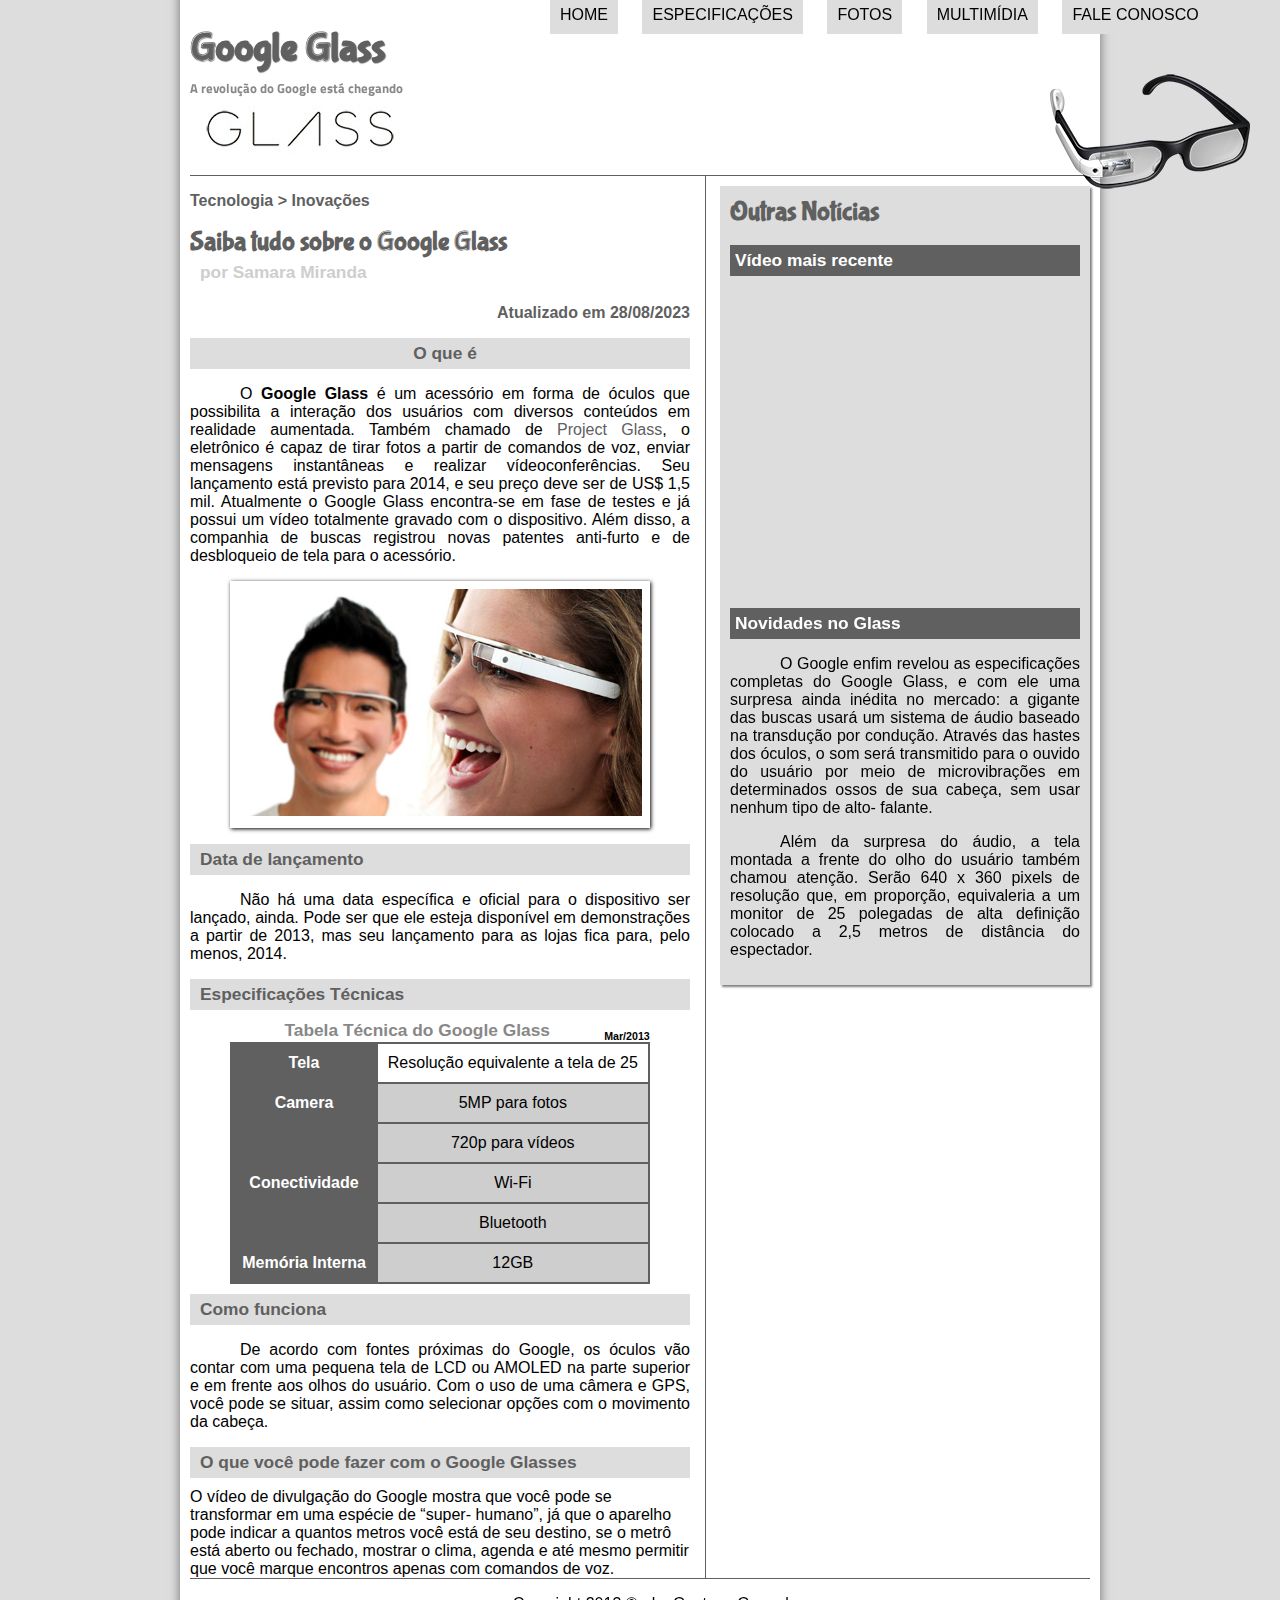
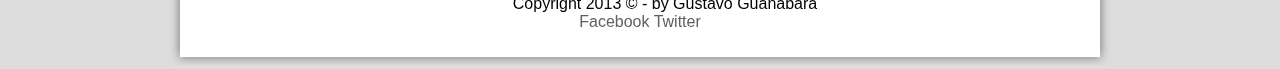
<file: curso-html5-pacote01/projeto-glass-html5/index.html>
<!DOCTYPE html>

<!-- Idioma do site -->
<html lang = "pt-br">

<!-- Head faz as configurações comportamentais -->
<head>
    <!-- Correção de acentos -->
    <meta charset="UTF-8"/>

    <!-- Titulo do site -->
    <title> Google Glass </title>
    <!-- Link com o documento css -->
    <link rel="stylesheet" href="_css/estilo.css"/>
</head>

<!-- Chamar o arquivo javascript -->
<script language="javascript" src="_javascript/funcoes.js"></script>

<!-- Todo corpo do site -->
<body>
    <!-- Div é um container, tem posição relativa -->
    <div id="interface">

        <header id="cabecalho">
            <!-- Colocar textos do mesmo grupo dentro de "hgroup" -->
            <hgroup>
                <!-- Tag "b" significa bold -->
            <h1> <b>Google Glass</b>  </h1>
            <h2> A revolução do Google está chegando</h2>
            </hgroup>
        
        <!-- Tag de imagens -->
        
        <!-- usar id ajuda a configurar o estilo css -->
        <img id="icone" src="_imagens/glass-oculos-preto-peq.png">
        
        <!-- Menu de navegação -->
        <!-- Posição absoluta -->
        <nav id="menu">
            <h1>Menu Principal</h1>
            <ul>
                <!-- Sempre que eu mover o mouse sobre  a opção home o icone vai ser modificado -->
                <li onmouseover="mudaFoto('_imagens/home.png')" onmouseout="mudaFoto('_imagens/glass-oculos-preto-peq.png')"><a href="index.html">Home</a></li>
                <li onmouseover="mudaFoto('_imagens/especificacoes.png')" onmouseout="mudaFoto('_imagens/glass-oculos-preto-peq.png')"><a href="specs.html"> Especificações</a></li>
                <li onmouseover="mudaFoto('_imagens/fotos.png')" onmouseout="mudaFoto('_imagens/glass-oculos-preto-peq.png')"><a href="fotos.html"> Fotos</a></li>
                <li onmouseover="mudaFoto('_imagens/multimidia.png')" onmouseout="_imagens/glass-oculos-preto-peq.png"><a href="multimidia.html"> Multimídia</a></li>
                <li onmouseover="mudaFoto('_imagens/contato.png')" onmouseout="mudaFoto('_imagens/glass-oculos-preto-peq.png')"><a href="fale-conosco.html"> Fale conosco</a></li>
            </ul>
        </nav>
        </header>

        <!-- Cria uma sessão que vai poder conter vários artigos (ARTICLE) ou objetos. -->
        <section id="corpo">
                <article id="noticia">
                    <header id="cabecalho-artigo">
                            <!-- Agrupar textos -->
                            <hgroup>
                            <!-- "br" é tag pra quebrar linhas -->
                            <!-- &nbsp; significa não quebrar espaços -->
                            <h3>Tecnologia > Inovações </h3>
                            <h1> Saiba tudo sobre o Google Glass</h1>
                            <h2> por Samara Miranda </h2>
                            <h3 class="direita"> Atualizado em 28/08/2023</h3>
                        </hgroup>
                    </header>
                    
                    
                    
                    <h2 style="text-align: center;"> O que é</h2>
                    
                    <!-- &shy cria hifens -->
                    <!-- A tag "em" e "i"(italico) servem para inclinar a palavra -->
                    <!-- span formata pequenos estilos de texto dentro de um paragrafo -->
                    <!-- A tag "a" é uma ancora pra um link e "target" manipula a aba a ser aberta -->
                <p style="text-align: justify;"> O <span style="font-weight: bolder ;"> Google Glass</span> é um acessório em forma de óculos que possibilita 
                    a interação dos usuários com diversos conteúdos em realidade aumentada. 
                    Também chamado de <a href="google-glass.html" target="_blank"> Project Glass</a>, o eletrônico é capaz de tirar fotos a partir 
                    de comandos de voz, enviar mensagens instantâneas e realizar vídeo&shy;conferências. 
                    Seu lançamento está previsto para 2014, e seu preço deve ser de US$ 1,5 mil. 
                    Atualmente o Google Glass encontra-se em fase de testes e já possui um vídeo 
                    totalmente gravado com o dispositivo. Além disso, a companhia de buscas registrou
                    novas patentes anti-furto e de desbloqueio de tela para o acessório.
                </p>
                
                <!-- Semantica pra imagens que pertencem a um conteudo -->
                <figure class="foto-legenda">
                    <img src="_imagens/glass-quadro-homem-mulher.jpg">
                    <figcaption>
                        <h3>Google Glass</h3>
                        <p>Uma nova maneira de ver o mundo.</p>
                    </figcaption>
                </figure>
                
                <h2> Data de lançamento </h2>
                <p> Não há uma data específica e oficial para o dispositivo ser lançado, ainda. Pode ser que ele esteja disponível em demonstrações a partir de 2013, mas seu lançamento para as lojas fica para, pelo menos, 2014.
                </p>
                
                <h2> Especificações Técnicas</h2>
                <table id="tabela">
                <!-- As linhas das tabelas são <tr> -->
                    <!-- As celulas da tabela sao <td> -->
                        <caption>Tabela Técnica do Google Glass <span> Mar/2013</span></caption>
                        
                        <!-- Class serve para separar coisas do mesmo tipo -->
                        <tr><td class="ce">Tela</td><td>Resolução equivalente a tela de 25</td></tr>
                        <!-- Rowspan é um parametro pra colocar 2 ou mais celulas ligadas a celula anterior -->
                        <tr><td rowspan="2" class="ce">Camera</td><td class="cd">5MP para fotos </td></tr>
                    <tr><td class="cd">720p para vídeos</td></tr>
                    <tr><td rowspan="2" class="ce">Conectividade</td><td class="cd">Wi-Fi</td></tr>
                    <tr><td class="cd">Bluetooth</td></tr>
                    <tr><td class="ce">Memória Interna</td> <td class="cd">12GB</td></tr>
                </table>
                
                <h2> Como funciona</h2>
                <p> 
                    De acordo com fontes próximas do Google, 
                    os óculos vão contar com uma pequena tela de LCD ou AMOLED
                    na parte superior e em frente aos olhos do usuário. 
                    Com o uso de uma câmera e GPS, você pode se situar, 
                    assim como selecionar opções com o movimento da cabeça.
                </p>
                
                <!-- A tag wbr serve pra hifenizaçao/quebra de linha -->
                <h2> O que você pode fazer com o Google Glasses</h2>
                O vídeo de divulgação do Google mostra que você pode se transformar em uma
                espécie de “super-<wbr/> humano”, já que o aparelho pode indicar a quantos metros
                você está de seu destino, se o metrô está aberto ou fechado, mostrar o clima, 
                agenda e até mesmo permitir que você marque encontros apenas com comandos de voz.
            
            </article>
        </section>

    <!-- São conteúdos periféricos, que estão diretamente relacionados ao conteúdo do artigo principal. -->
    <aside id="lateral">

        <h1> Outras Notícias</h1>
    
        <h2> Vídeo mais recente</h2>
        
        <!-- <div id="video1">
            <video id="filme" controls="controls" poster="_imagens/video-mini01.jpg">
                <source src="curso-html5-pacote02\_media\getting-started.mp4" type="video/mp4"/>
                Desculpe mas não foi possível carregar o video.
            </video>
        </div> -->
            
        <iframe id="video2" controls="controls" 
            width="350" 
            height="300" 
            src="https://www.youtube.com/embed/eo29M8Yk3Qc?si=TD1YOJAu550Z_6mE" 
            title="YouTube video player" 
            frameborder="0" 
            allow="accelerometer; 
            autoplay; 
            clipboard-write; 
            encrypted-media; 
            gyroscope; 
            picture-in-picture; 
            web-share" allowfullscreen>
        </iframe>

        <h2> Novidades no Glass</h2>
            <p>O Google enfim revelou as especificações completas
                do Google Glass, e com ele uma surpresa ainda 
                inédita no mercado: a gigante das buscas usará
                um sistema de áudio baseado na transdução por 
                condução. Através das hastes dos óculos, o som será 
                transmitido para o ouvido do usuário por meio de
                microvibrações em determinados ossos de sua cabeça, 
                sem usar nenhum tipo de alto- falante.</p>
                
            <p> Além da surpresa do áudio, a tela montada a frente do olho do usuário 
                também chamou atenção. Serão 640 x 360 pixels de resolução que, 
                em proporção, equivaleria a um monitor de 25 polegadas de alta definição
                colocado a 2,5 metros de distância do espectador.</p>
    </aside>

    <!-- É o rodapé da página ou do conteúdo específico. -->
    <footer id="rodape">
        <!-- br cria um break-flow -->
        <p> Copyright 2013 &copy;  - by Gustavo Guanabara<br>
        <a href="http://facebook.com/cursoemvideo">Facebook</a>
        <a href="http://twitter.com/cursoemvideo">Twitter</a>
        </p>
    </footer>
</div>
</body>
</html>
</file>
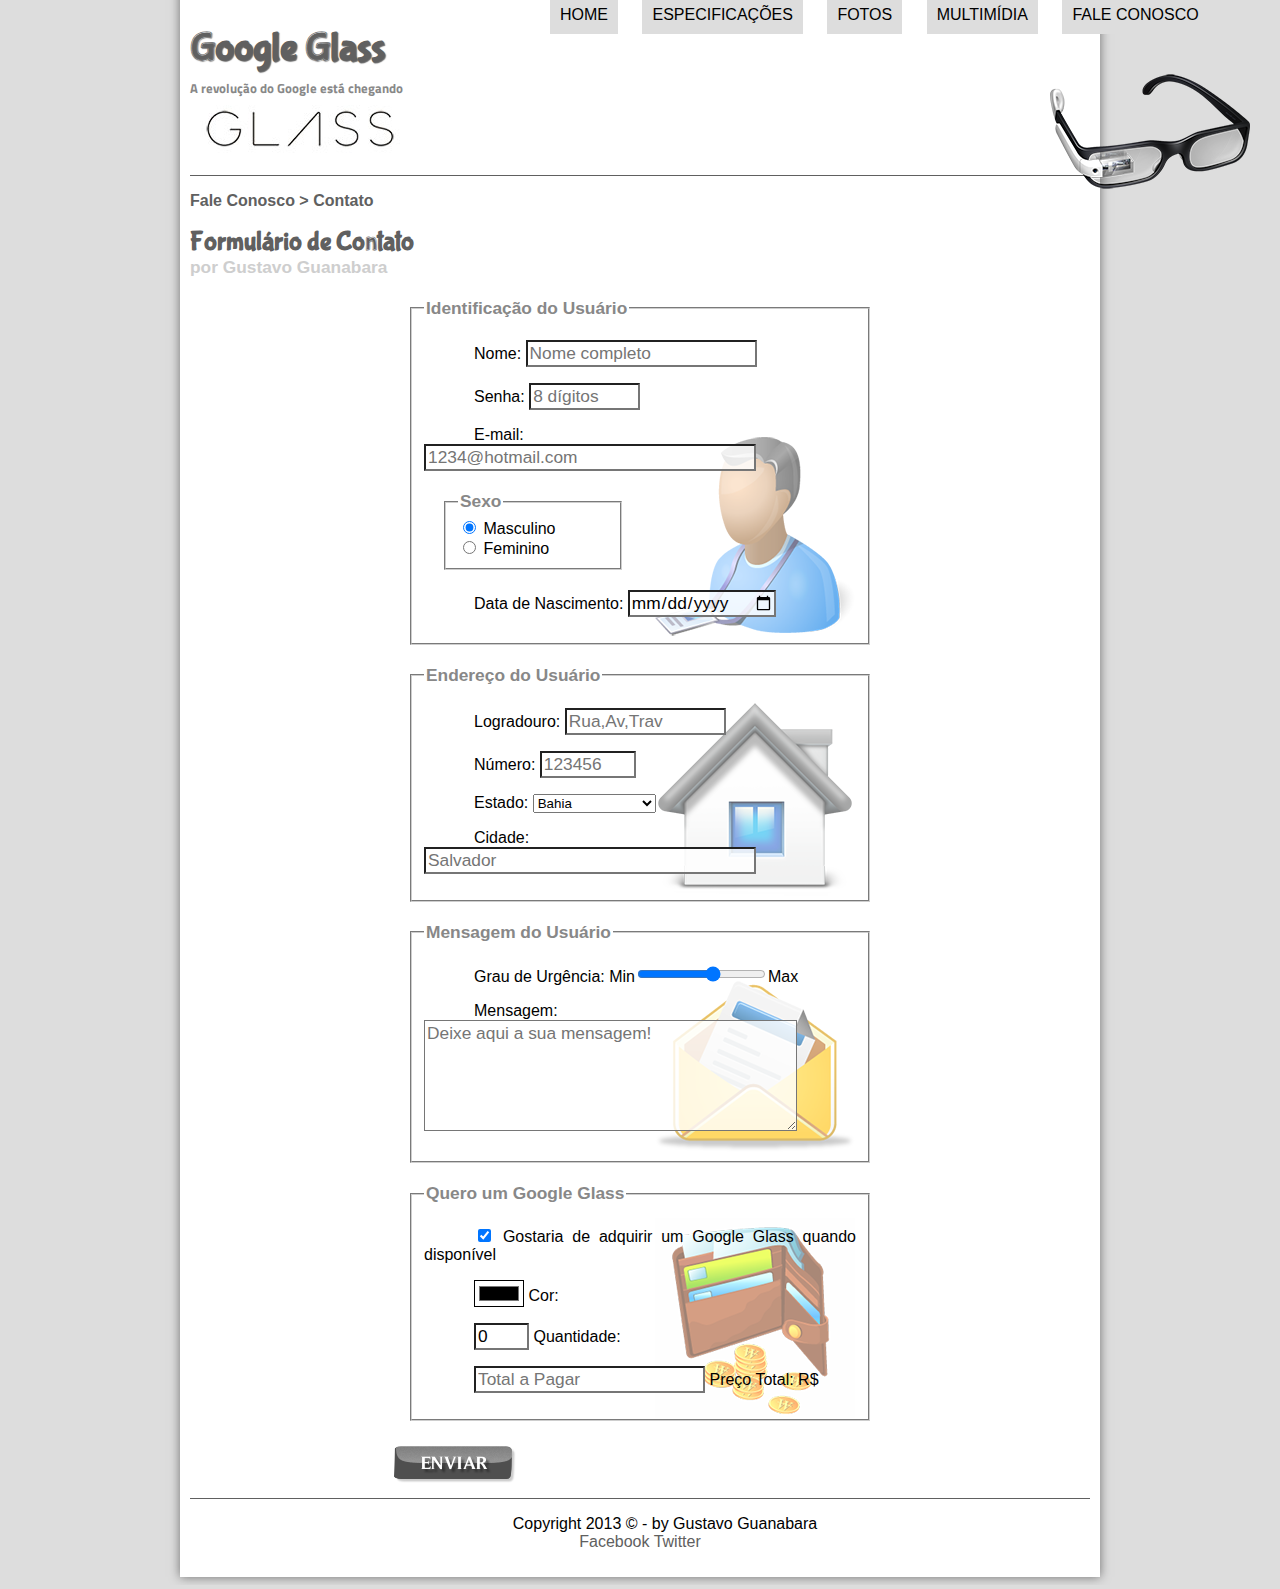
<file: curso-html5-pacote01/projeto-glass-html5/fale-conosco.html>
<!DOCTYPE html>

<!-- Idioma do site -->
<html lang = "pt-br">

<!-- Head faz as configurações comportamentais -->
<head>
    <!-- Correção de acentos -->
    <meta charset="UTF-8"/>

    <!-- Titulo do site -->
    <title> Google Glass </title>
    <!-- Link com o documento css -->
    <link rel="stylesheet" href="_css/estilo.css"/>
    <link rel="stylesheet" href="_css/form.css"/>
    
    <script>
        function calc_total(){
            // parseInt serve para converter o valor 
            var qtd = parseInt(document.getElementById('cQtd').value);
            tot = qtd * 1500;
            document.getElementById('tTot').value = tot;
        }
    </script>
</head>

<!-- Chamar o arquivo javascript -->
<script language="javascript" src="_javascript/funcoes.js"></script>

<!-- Todo corpo do site -->
<body>
    <!-- Div é um container, tem posição relativa -->
    <div id="interface">

        <header id="cabecalho">
            <!-- Colocar textos do mesmo grupo dentro de "hgroup" -->
            <hgroup>
                <!-- Tag "b" significa bold -->
            <h1> <b>Google Glass</b>  </h1>
            <h2> A revolução do Google está chegando</h2>
            </hgroup>
        
        <!-- Tag de imagens -->
        
        <!-- usar id ajuda a configurar o estilo css -->
        <img id="icone" src="_imagens/glass-oculos-preto-peq.png">
        
        <!-- Menu de navegação -->
        <!-- Posição absoluta -->
        <nav id="menu">
            <h1>Menu Principal</h1>
            <ul>
                <!-- Sempre que eu mover o mouse sobre  a opção home o icone vai ser modificado -->
                <li onmouseover="mudaFoto('_imagens/home.png')" onmouseout="mudaFoto('_imagens/contato.png')"><a href="index.html">Home</a></li>
                <li onmouseover="mudaFoto('_imagens/especificacoes.png')" onmouseout="mudaFoto('_imagens/contato.png')"><a href="specs.html"> Especificações</a></li>
                <li onmouseover="mudaFoto('_imagens/fotos.png')" onmouseout="mudaFoto('_imagens/contato.png')"><a href="fotos.html"> Fotos</a></li>
                <li onmouseover="mudaFoto('_imagens/multimidia.png')" onmouseout="mudaFoto('_imagens/contato.png')"><a href="multimidia.html"> Multimídia</a></li>
                <li onmouseover="mudaFoto('_imagens/contato.png')" onmouseout="mudaFoto('_imagens/contato.png')"><a href="fale-conosco.html"> Fale conosco</a></li>
            </ul>
        </nav>
        </header>

        <section id="corpo-full">   
            <article id="noticia-principal">
                <header id="cabecalho-artigo">
                    <hgroup>
                        <h3>Fale Conosco > Contato</h3>
                        <h1>Formulário de Contato</h1>
                        <h2>por Gustavo Guanabara</h2>
                        <h3 class="Atualizado em 01/Maio/2013"></h3>
                    </hgroup>
                </header>
            </article>
        </section>
        
        <!-- Metodo get é mais rapido porem menos seguro, e post é mais seguro e mais lento -->
        <form method="post" id="fContato" action="mailto:contato@cursoemvideocom" oninput="calc_total()">
            <fieldset id="usuario">
                <legend>Identificação do Usuário</legend>
                <!-- Caixa de texto -->
                <p><label for="cNome"> Nome:</label> <input type="text" name="tNome" id="cNome" size="20" maxlength="30" placeholder="Nome completo"/> </p>
                <p>Senha: <input type="password" name="tSenha" id="cSenha" size="8" maxlength="8" placeholder="8 dígitos"/> </p>
                <p>E-mail: <input type="email name=tEmail" id="cEmail" size="30" maxlength="40" placeholder="1234@hotmail.com" </p> 

                <!-- Seleção de sexo -->
                <!-- Ao usar a tag label não delimitamos o click apenas ao circulo, mas o usuario pode clicar no nome para selecionar a opção -->
                <fieldset id="sexo"> <legend>Sexo</legend>
                    <input type="radio" name="tSex" id="cMasc" checked/> <label for="cMasc"> Masculino</label><br/>
                    <input type="radio" name="tSex" id="cFem"/> <label for="cFem"> Feminino</label>
                </fieldset>
                <p>Data de Nascimento: <input type="date" name="tData" id="cData"/> </p>    
            </fieldset>

            <fieldset id="endereco">
                <legend>Endereço do Usuário</legend> 
                    <p><label> Logradouro: <input type="text" name="tRua" id="cRua" size="13" maxlength="80" placeholder="Rua,Av,Trav"/> </label></p> 
                    <p><label>Número: <input type="number" name="tNum" id="cNum" min="0" max="10000" placeholder="123456"/></label></p>
                    <p><label>Estado:</label>
                        <select name="tEst" id="cEst">
                            <optgroup label="Regiao Sudeste">
                                <option>Rio de Janeiro</option>
                                <option>São Paulo</option>
                                <option>Minas Gerais</option>
                            </optgroup>
                            <optgroup label="Regiao Nordeste">
                                <option selected>Bahia</option>
                            </optgroup>
                        </select>
                    </p>
                    <p><label for="cCity">Cidade:</label> 
                        <!-- A tag list permite que enquanto o usuario digite, as opções apareçam pra completar -->
                        <input type="text" name="tCity" id="cCity" size="30" maxlength="20" placeholder="Salvador" list="cidades"/></p>     
                        <datalist id="cidades">
                            <option value="Salvador"></option>
                            <option value="São Sebastião"></option>
                            <option value="Lauro de Freitas"></option>
                            <option value="Chapada Diamantina"></option>
                        </datalist>
            </fieldset>
            
            <fieldset id="mensagem">
                <legend>Mensagem do Usuário</legend>
                <p><label for="cUrg"> Grau de Urgência:</label>
                Min<input type="range" name="tUrg" id="cUrg" min="0" max="10" step="2"/>Max</p>
                <p><label for="cMsg"> Mensagem:</label>
                <textarea name="tMsg" id="cMsg" cols="35" rows="5" placeholder="Deixe aqui a sua mensagem!"></textarea></p>
            </fieldset>
            
            <fieldset id="pedido">
                <legend>Quero um Google Glass</legend>
                    <p>
                        <input type="checkbox" name="tPed" id="cPed" checked/>
                        <label for="cPed">Gostaria de adquirir um Google Glass quando disponível</label>
                    </p>
                    <p>
                        <input type="color" name="tCor" id="cCor" value="0000FF"/>
                        <label for="cCor">Cor:</label>
                    </p>
                    <p>
                        <input type="number" name="tQtd" id="cQtd" min="0" max="5" value="0"/>
                        <label for="cQtd">Quantidade:</label>
                    </p>
                    <p>
                        <input type="text" name="tTot" id="cTot" placeholder="Total a Pagar" readonly/>
                        <label for="cPrice">Preço Total: R$</label>
                    </p>
            </fieldset>
            
            <input type="image" src="_imagens/botao-enviar.png" name="tImg" id="cImg"/>
        </form>

        <!-- É o rodapé da página ou do conteúdo específico. -->
        <footer id="rodape">
            <!-- br cria um break-flow -->
            <p> Copyright 2013 &copy;  - by Gustavo Guanabara<br>
            <a href="http://facebook.com/cursoemvideo">Facebook</a>
            <a href="http://twitter.com/cursoemvideo">Twitter</a>
            </p>
        </footer>
    </div>
</body>
</html>
</file>
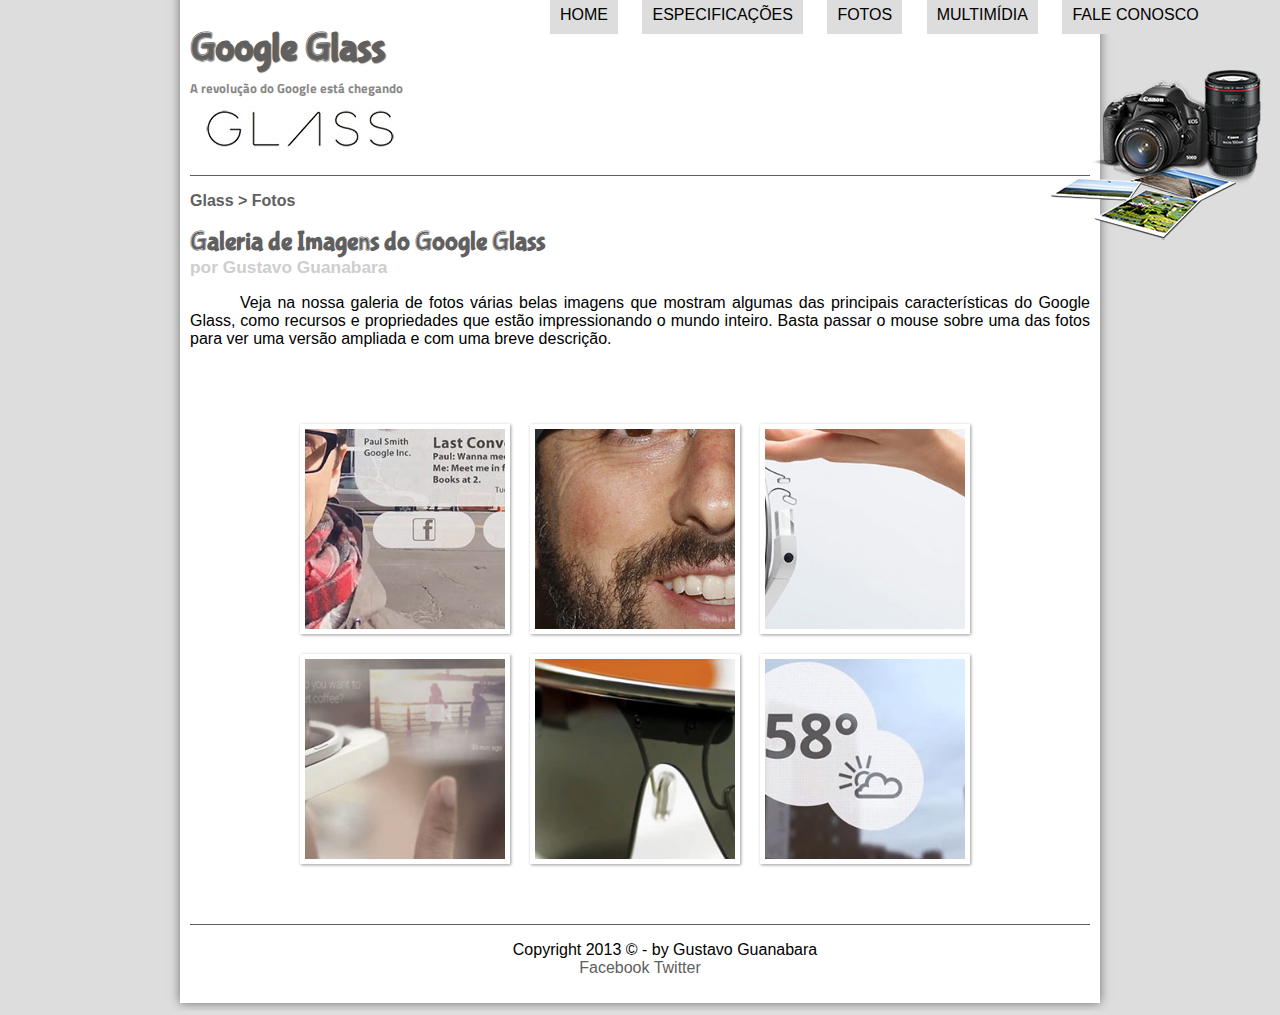
<file: curso-html5-pacote01/projeto-glass-html5/fotos.html>
<!DOCTYPE html>

<!-- Idioma do site -->
<html lang = "pt-br">

    <!-- Head faz as configurações comportamentais -->
    <head>
        <!-- Correção de acentos -->
        <meta charset="UTF-8"/>
        <!-- Titulo do site -->
        <title> Google Glass </title>
        <!-- Link com o documento css -->
        <link rel="stylesheet" href="_css/estilo.css"/>
        <link rel="stylesheet" href="_css/fotos.css"/>
    </head>
    <!-- Chamar o arquivo javascript -->
    <script language="javascript" src="_javascript/funcoes.js"></script>
    <!-- Todo corpo do site -->
    <body>
        <!-- Div é um container, tem posição relativa -->
        <div id="interface">
            <header id="cabecalho">
                <!-- Colocar textos do mesmo grupo dentro de "hgroup" -->
                <hgroup>
                    <!-- Tag "b" significa bold -->
                    <h1> <b>Google Glass</b>  </h1>
                    <h2> A revolução do Google está chegando</h2>
                </hgroup>
                
                <!-- Tag de imagens -->
                <!-- usar id ajuda a configurar o estilo css -->
                <img id="icone" src="_imagens/fotos.png">
                
                <!-- Menu de navegação -->
                <!-- Posição absoluta -->
                <nav id="menu">
                    <h1>Menu Principal</h1>
                        <ul>
                            <!-- Sempre que eu mover o mouse sobre  a opção home o icone vai ser modificado -->
                            <li onmouseover="mudaFoto('_imagens/home.png')" onmouseout="mudaFoto('_imagens/fotos.png')"><a href="index.html">Home</a></li>
                            <li onmouseover="mudaFoto('_imagens/especificacoes.png')" onmouseout="mudaFoto('_imagens/fotos.png')"><a href="specs.html"> Especificações</a></li>
                            <li onmouseover="mudaFoto('_imagens/fotos.png')" onmouseout="mudaFoto('_imagens/fotos.png')"><a href="fotos.html"> Fotos</a></li>
                            <li onmouseover="mudaFoto('_imagens/multimidia.png')" onmouseout="mudaFoto(' _imagens/fotos.png')"><a href="multimidia.html"> Multimídia</a></li>
                            <li onmouseover="mudaFoto('_imagens/contato.png')" onmouseout="mudaFoto('_imagens/fotos.png')"><a href="fale-conosco.html"> Fale conosco</a></li>
                    </ul>
                </nav>
            </header>
            <section id="corpo-full">   
                <article id="noticia-principal">
                    <header id="cabecalho-artigo">
                        <hgroup>
                            <h3> Glass > Fotos</h3>
                            <h1>Galeria de Imagens do Google Glass</h1>
                            <h2>por Gustavo Guanabara</h2>
                            <h3 class="Atualizado em 01/Maio/2013"></h3>
                        </hgroup>
                    </header>
                    <p>
                        Veja na nossa galeria de fotos várias belas imagens que mostram
                        algumas das principais características do Google Glass, como recursos
                        e propriedades que estão impressionando o mundo inteiro. 
                        Basta passar o mouse sobre uma das fotos para ver uma versão 
                        ampliada e com uma breve descrição.
                    </p>
                    <ul id="album-fotos">
                        <li id="foto1"><span>Agenda e lembretes</span></li>
                        <li id="foto2"><span>Sergey Brin usando o Glass</span></li>
                        <li id="foto3"><span>Leve e compacto</span></li>
                        <li id="foto4"><span>Sensação de uma tela de 50</span></li>
                        <li id="foto5"><span>Vários tipos de lente</span></li>
                        <li id="foto6"><span>Informações importantes</span></li>
                    </ul>
                </article>
            </section>
            <!-- É o rodapé da página ou do conteúdo específico. -->
            <footer id="rodape">
                <!-- br cria um break-flow -->
                <p> Copyright 2013 &copy;  - by Gustavo Guanabara<br>
                <a href="http://facebook.com/cursoemvideo">Facebook</a>
                <a href="http://twitter.com/cursoemvideo">Twitter</a>
                </p>
            </footer>
        </div>
    </body>
</html>
</file>
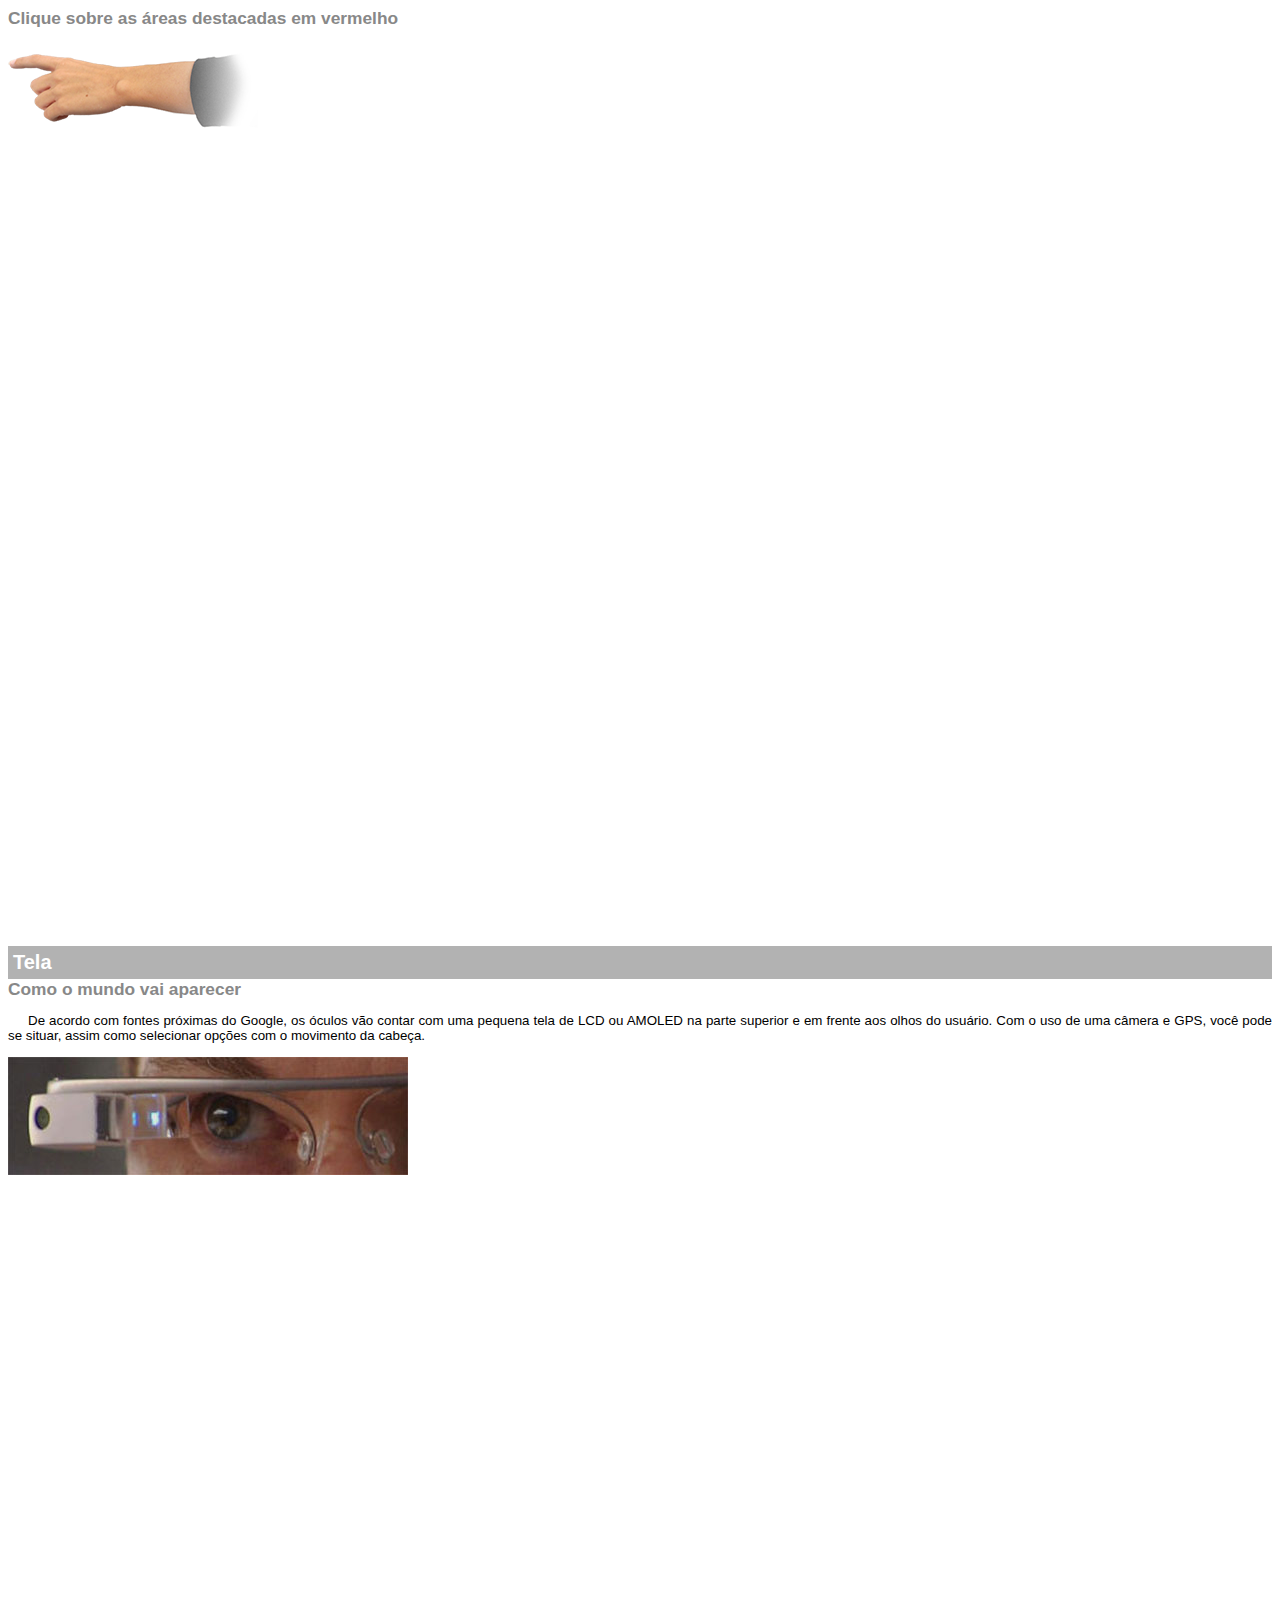
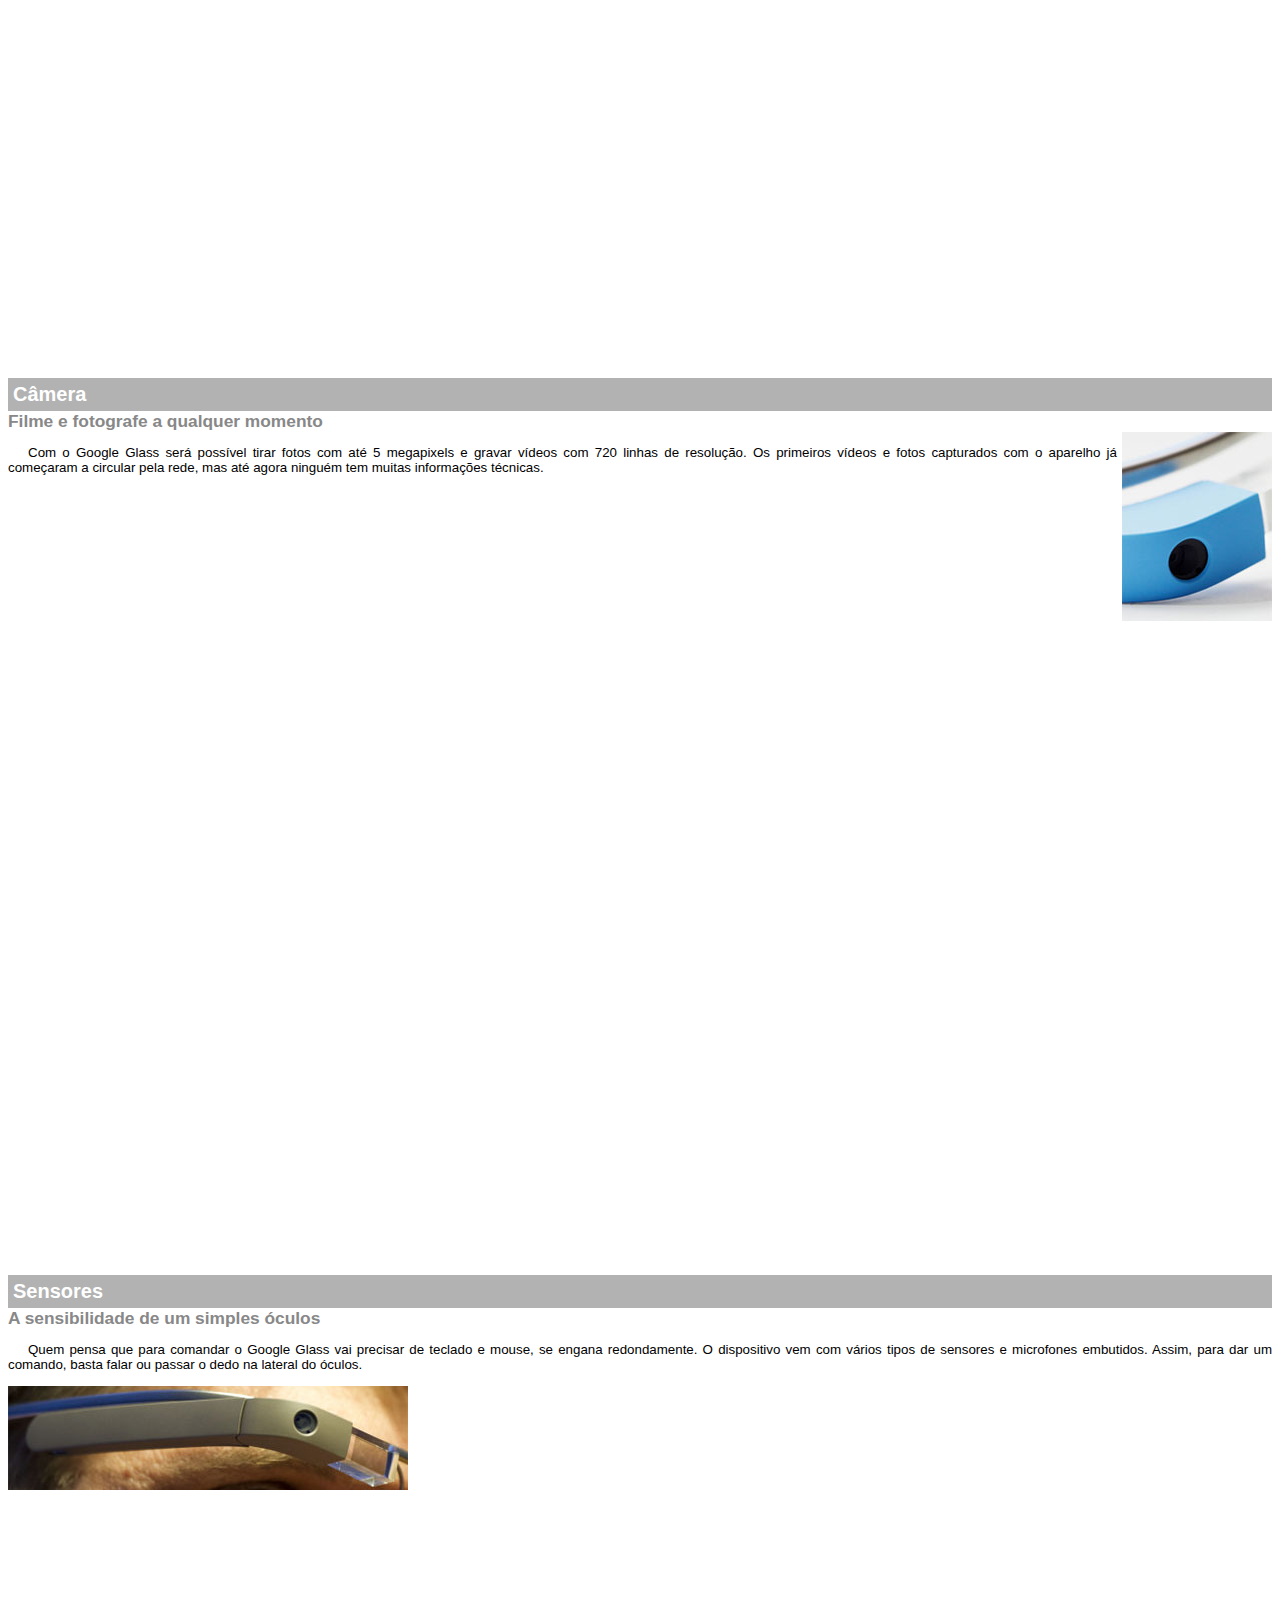
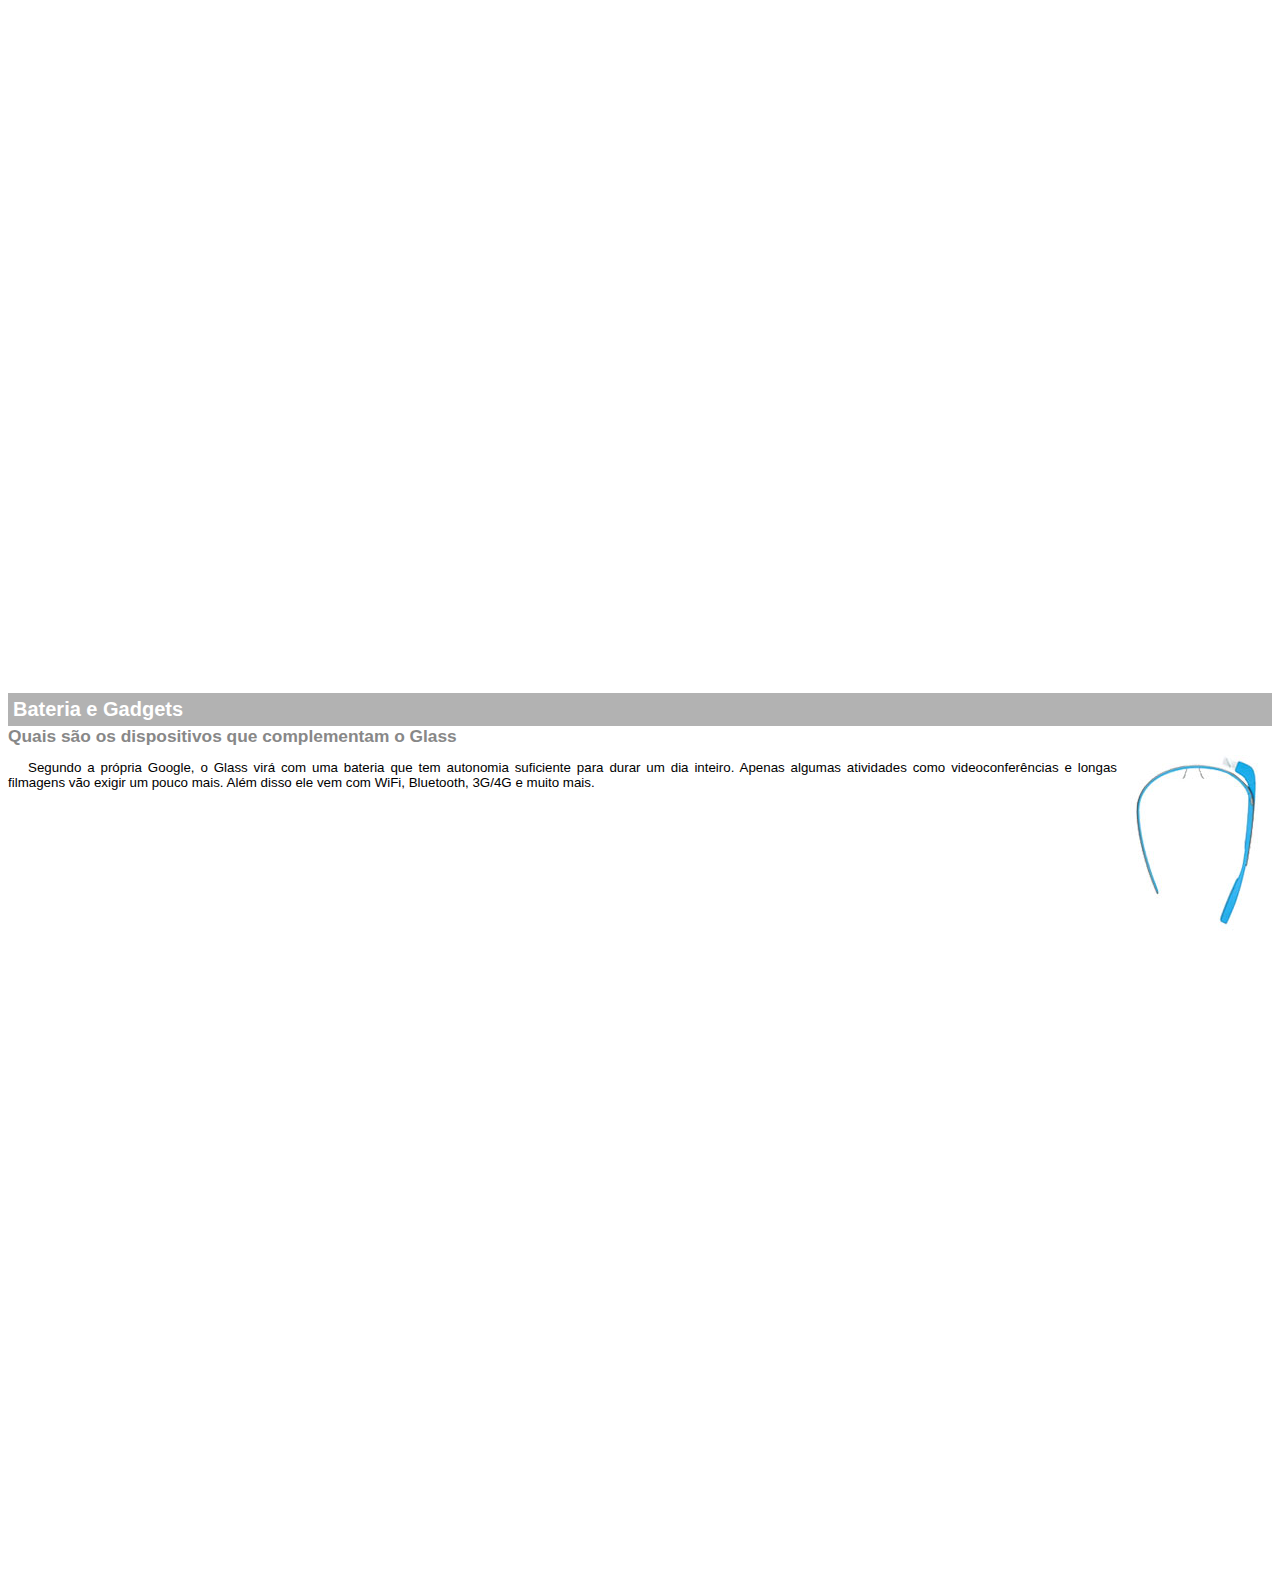
<file: curso-html5-pacote01/projeto-glass-html5/google-glass.html>
<!DOCTYPE html>

<html>

<head>
    <meta charset="UTF-8" />
    <title>Informações sobre Google Glass</title>

    <style>
        body{
            font-family: Arial;
            font-size: 10pt;
        }
        p{
            text-align:justify;
            text-indent: 20px;
        }
        article h1{
            font-size: 15pt;
            color: #ffffff;
            background-color: rgba(0,0, 0,.3);
            padding: 5px;
            margin: 0px;
        }

        article h2{
            font-size: 13pt;
            color: #888888;
            margin: 0px;
        }
        article{
            margin-bottom: 800px;
        }
        img.img-dir{
            display: block;
            float: right;
            margin-left: 5px;
        }
    </style>
</head>
<body>

<article id="topo">    
    <header>
        <h2>Clique sobre as áreas destacadas em vermelho</h2>
    </header>
    <img src="_imagens/mao.png" alt="Mão apontando para a esquerda">
    <!-- alt é um texto alternativo -->
</article>

<article id="tela">
    <header>
        <h1>Tela</h1>
        <h2>Como o mundo vai aparecer</h2>
    </header>

    <p>
        De acordo com fontes próximas do Google, os óculos vão contar com uma pequena tela de LCD ou 
        AMOLED na parte superior e em frente aos olhos do usuário. Com o uso de uma câmera e GPS, 
        você pode se situar, assim como selecionar opções com o movimento da cabeça.
    </p>
    <img src="_imagens/det-tela.jpg" alt="Tela">
</article>

<article id="camera">
    <h1>Câmera</h1>
    <h2>Filme e fotografe a qualquer momento</h2>
    
    <img src="_imagens/det-camera.jpg" class="img-dir" alt="Câmera">
    <p>
        Com o Google Glass será possível tirar fotos com até 5 megapixels e gravar vídeos com 720 linhas de resolução. 
        Os primeiros vídeos e fotos capturados com o aparelho já começaram a circular pela rede, mas até agora ninguém tem 
        muitas informações técnicas.
    </p>
</article>    

<article id="sensores">
    <h1>Sensores</h1>
    <h2>A sensibilidade de um simples óculos</h2>
    
    <p>
        Quem pensa que para comandar o Google Glass vai precisar de teclado e mouse, se engana redondamente.
        O dispositivo vem com vários tipos de sensores e microfones embutidos. Assim, para dar um comando,
        basta falar ou passar o dedo na lateral do óculos.
    </p>
    <img src="_imagens/det-touch.jpg" alt="Sensores">
</article>

<article id="bateria">
    <h1>Bateria e Gadgets</h1>
    <h2>Quais são os dispositivos que complementam o Glass</h2>
    
    <img src="_imagens/det-bateria.jpg" class="img-dir" alt="Bateria e Gadgets">
    <p>
        Segundo a própria Google, o Glass virá com uma bateria que tem autonomia suficiente para
        durar um dia inteiro. Apenas algumas atividades como videoconferências e longas filmagens vão 
        exigir um pouco mais. Além disso ele vem com WiFi, Bluetooth, 3G/4G e muito mais.
    </p>
</article> 

    </body>
</html>
</file>
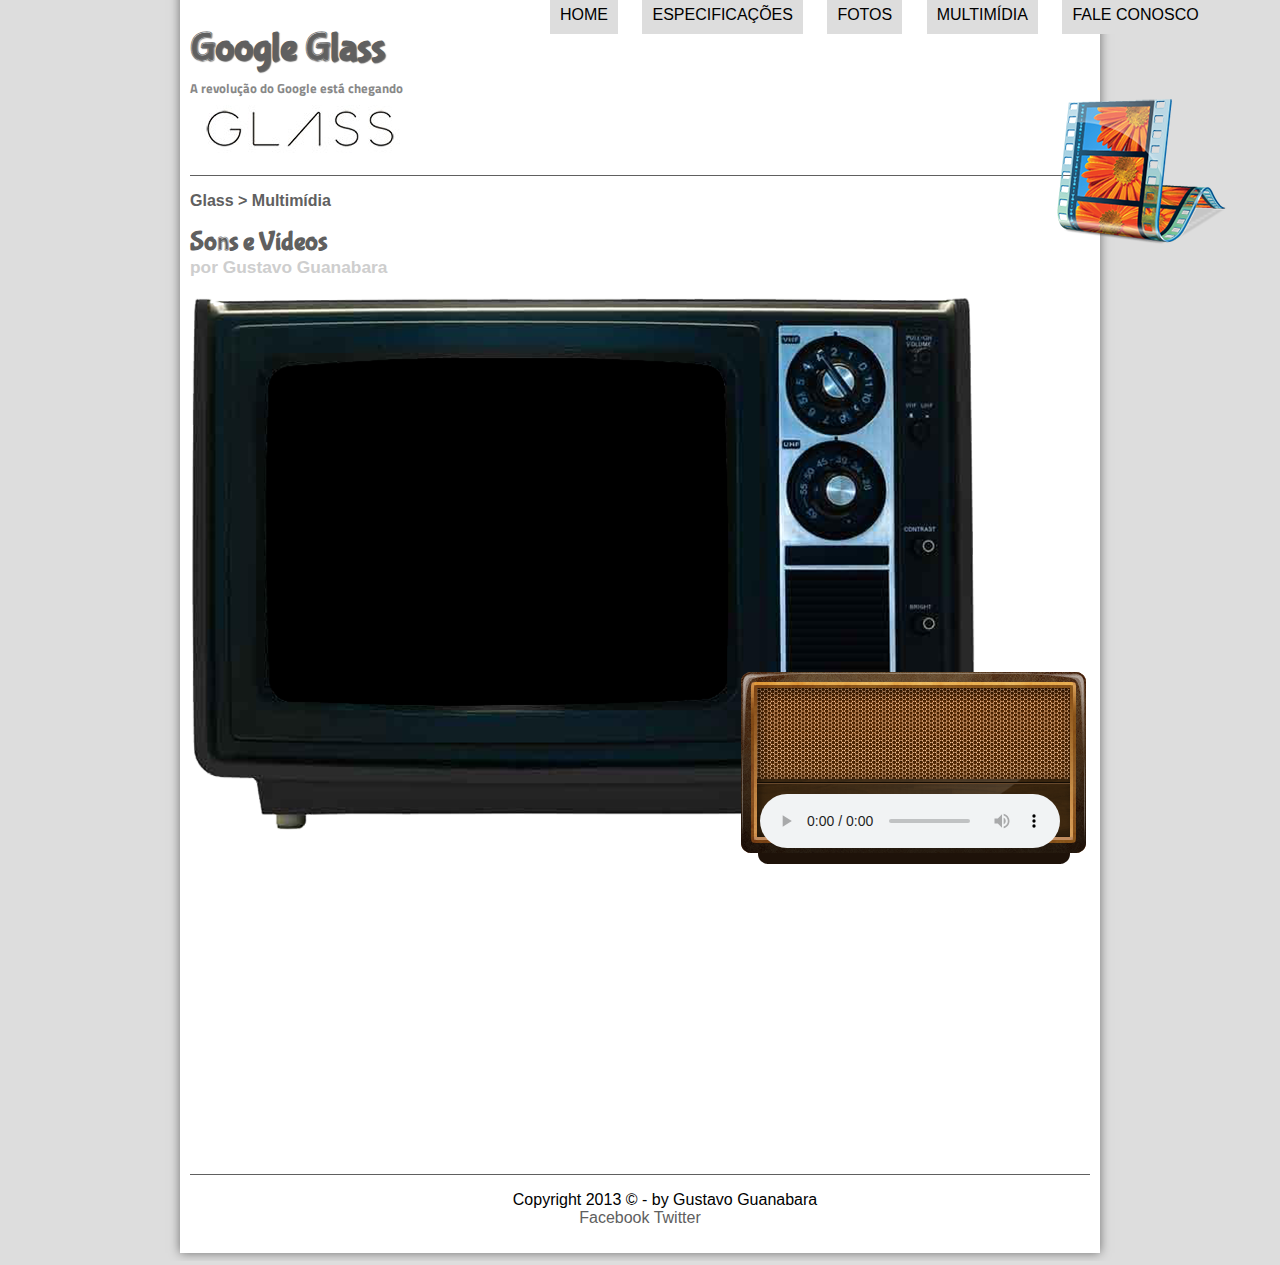
<file: curso-html5-pacote01/projeto-glass-html5/multimidia.html>
<!DOCTYPE html>

<!-- Idioma do site -->
<html lang = "pt-br">

<!-- Head faz as configurações comportamentais -->
<head>
    <!-- Correção de acentos -->
    <meta charset="UTF-8"/>
    <!-- Titulo do site -->
    <title> Google Glass </title>
    <!-- Link com o documento css -->
    <link rel="stylesheet" href="_css/estilo.css"/>
    <link rel="stylesheet" href="_css/media.css"/>
</head>

<!-- Chamar o arquivo javascript -->
<script language="javascript" src="_javascript/funcoes.js"></script>

    <!-- Todo corpo do site -->
    <body>
        <!-- Div é um container, tem posição relativa -->
        <div id="interface">
                <header id="cabecalho">
                    <!-- Colocar textos do mesmo grupo dentro de "hgroup" -->
                    <hgroup>
                        <!-- Tag "b" significa bold -->
                        <h1> <b>Google Glass</b>  </h1>
                        <h2> A revolução do Google está chegando</h2>
                    </hgroup>
                    <!-- Tag de imagens -->
                    
                    <!-- usar id ajuda a configurar o estilo css -->
                    <img id="icone" src="_imagens/multimidia.png">
                    
                    <!-- Menu de navegação -->
                    <!-- Posição absoluta -->
                    <nav id="menu">
                        <h1>Menu Principal</h1>
                            <ul>
                                <!-- Sempre que eu mover o mouse sobre  a opção home o icone vai ser modificado -->
                                <li onmouseover="mudaFoto('_imagens/home.png')" onmouseout="mudaFoto('_imagens/multimidia.png')"><a href="index.html">Home</a></li>
                                <li onmouseover="mudaFoto('_imagens/especificacoes.png')" onmouseout="mudaFoto('_imagens/multimidia.png')"><a href="specs.html"> Especificações</a></li>
                                <li onmouseover="mudaFoto('_imagens/fotos.png')" onmouseout="mudaFoto('_imagens/multimidia.png')"><a href="fotos.html"> Fotos</a></li>
                                <li onmouseover="mudaFoto('_imagens/multimidia.png')" onmouseout="_imagens/multimidia.png"><a href="multimidia.html"> Multimídia</a></li>
                                <li onmouseover="mudaFoto('_imagens/contato.png')" onmouseout="mudaFoto('_imagens/multimidia.png')"><a href="fale-conosco.html"> Fale conosco</a></li>
                            </ul>
                    </nav>
                </header>

            <section id="corpo-full">   
                <article id="noticia-principal">
                    <header id="cabecalho-artigo">
                        <hgroup>
                            <h3>Glass > Multimídia</h3>
                            <h1>Sons e Vídeos</h1>
                            <h2>por Gustavo Guanabara</h2>
                            <h3 class="Atualizado em 01/Maio/2013"></h3>
                        </hgroup>
                    </header>
                    <!-- Implementação de audio e video no site -->
                    <!-- A tag controls permite que a inteface de audio apareça no site -->
                    <div id="tv-radio">
                        <audio id="musica" controls="controls">
                            <source src="curso-html5-pacote02\_media\2009-lovers-carvings-bibio.mp3" type="/mpeg"/>
                            Desculpe mas não foi possível carregar o audio.
                        </audio>
                        <!-- <video id="filme" controls="controls" poster="_imagens/video-mini03.jpg">
                            <source src="curso-html5-pacote02\_media\getting-started.mp4" type="video/mp4"/>
                            Desculpe mas não foi possível carregar o video.
                        </video> -->
                    </div>
                    <iframe id="video1" 
                        width="400" 
                        height="300" 
                        src="https://www.youtube.com/embed/4EvNxWhskf8?si=TiOqA_m8OFGb0J4j" 
                        title="YouTube video player" frameborder="0" allow="accelerometer; 
                        autoplay; 
                        clipboard-write; 
                        encrypted-media; 
                        gyroscope; 
                        picture-in-picture; 
                        web-share" allowfullscreen>
                    </iframe>
                </article>
            </section>

            <!-- É o rodapé da página ou do conteúdo específico. -->
            <footer id="rodape">
                <!-- br cria um break-flow -->
                <p> Copyright 2013 &copy;  - by Gustavo Guanabara<br>
                <a href="http://facebook.com/cursoemvideo">Facebook</a>
                <a href="http://twitter.com/cursoemvideo">Twitter</a>
                </p>
            </footer>
        </div>
    </body>
</html>
</file>
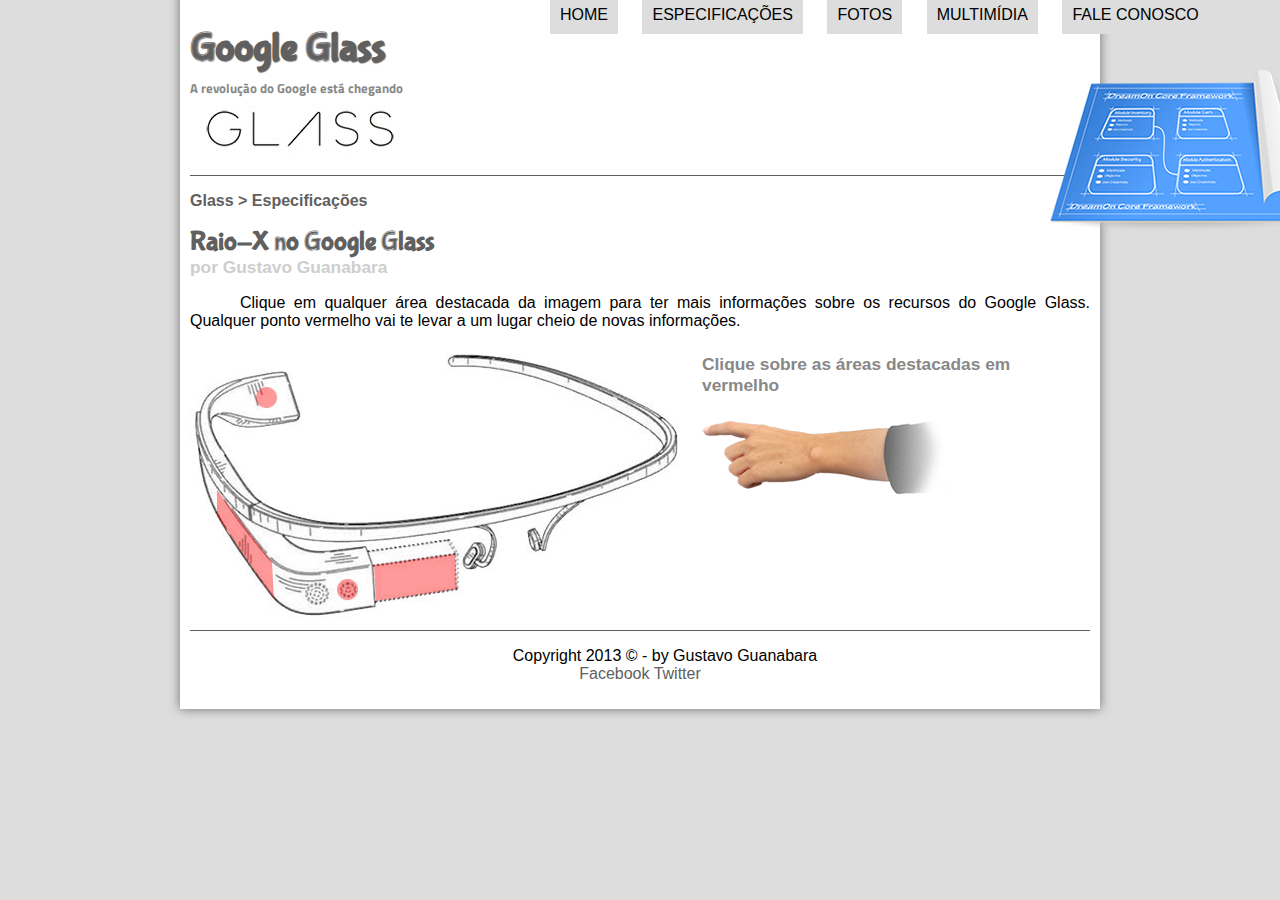
<file: curso-html5-pacote01/projeto-glass-html5/specs.html>
<!DOCTYPE html>

<!-- Idioma do site -->
<html lang = "pt-br">

<!-- Head faz as configurações comportamentais -->
<head>
    <!-- Correção de acentos -->
    <meta charset="UTF-8"/>

    <!-- Titulo do site -->
    <title> Google Glass </title>
    <!-- Link com o documento css -->
    <link rel="stylesheet" href="_css/estilo.css"/>
    <link rel="stylesheet" href="_css/specs.css"/>
</head>

<!-- Chamar o arquivo javascript -->
<script language="javascript" src="_javascript/funcoes.js"></script>

<!-- Todo corpo do site -->
<body>
    <!-- Div é um container, tem posição relativa -->
    <div id="interface">

        <header id="cabecalho">
            <!-- Colocar textos do mesmo grupo dentro de "hgroup" -->
            <hgroup>
                <!-- Tag "b" significa bold -->
            <h1> <b>Google Glass</b>  </h1>
            <h2> A revolução do Google está chegando</h2>
            </hgroup>
        
        <!-- Tag de imagens -->
        
        <!-- usar id ajuda a configurar o estilo css -->
        <img id="icone" src="_imagens/especificacoes.png">
        
        <!-- Menu de navegação -->
        <!-- Posição absoluta -->
        <nav id="menu">
            <h1>Menu Principal</h1>
            <ul>
                <!-- Sempre que eu mover o mouse sobre  a opção home o icone vai ser modificado -->
                <li onmouseover="mudaFoto('_imagens/home.png')" onmouseout="mudaFoto('_imagens/especificacoes.png')"><a href="index.html">Home</a></li>
                <li onmouseover="mudaFoto('_imagens/especificacoes.png')" onmouseout="mudaFoto('_imagens/especificacoes.png')"><a href="specs.html"> Especificações</a></li>
                <li onmouseover="mudaFoto('_imagens/fotos.png')" onmouseout="mudaFoto('_imagens/especificacoes.png')"><a href="fotos.html"> Fotos</a></li>
                <li onmouseover="mudaFoto('_imagens/multimidia.png')" onmouseout="_imagens/especificacoes.png"><a href="multimidia.html"> Multimídia</a></li>
                <li onmouseover="mudaFoto('_imagens/contato.png')" onmouseout="mudaFoto('_imagens/especificacoes.png')"><a href="fale-conosco.html"> Fale conosco</a></li>
            </ul>
        </nav>
        </header>

    <section id="corpo-full">   
        <article id="noticia-principal">

            <header id="cabecalho-artigo">
                <hgroup>
                    <h3> Glass > Especificações</h3>
                    <h1>Raio-X no Google Glass</h1>
                    <h2>por Gustavo Guanabara</h2>
                    <h3 class="Atualizado em 01/Maio/2013"></h3>
                </hgroup>
            </header>
            
            <p> 
                Clique em qualquer área destacada da imagem para ter mais informações sobre os recursos do Google Glass.
                Qualquer ponto vermelho vai te levar a um lugar cheio de novas informações.
            </p>

            <section id="conteudo">
                <img src="_imagens/glass-esquema-marcado.jpg" usemap="#mapa">
                <!-- Mapa de imagem -->
                <map name="mapa">
                    <!-- Formato da area, coordenadas, arquivo a ser aberto e o alvo(onde o arquivo será aberto) -->
                    <area shape="rect" coords="187,210,270,260" href="google-glass.html#tela" target="janela"/>
                    <!-- area horizontal, vertical e raio -->
                    <area shape="circle" coords="150,236,12" href="google-glass.html#camera" target="janela"/>
                    <area shape="circle" coords="78,48,12" href="google-glass.html#bateria" target="janela"/>
                    <area shape="poly" coords="27,144,80,216,84,249,27,169" href="google-glass.html#sensores" target="janela"/>
                </map>
                <!-- A tag Iframe serve pra carregar outro arquivo -->
                <iframe src="google-glass.html" name="janela" id="frame-specs"></iframe>
            </section>
        </article>
    </section>
    
    
    <!-- É o rodapé da página ou do conteúdo específico. -->
    <footer id="rodape">
        <!-- br cria um break-flow -->
        <p> Copyright 2013 &copy;  - by Gustavo Guanabara<br>
        <a href="http://facebook.com/cursoemvideo">Facebook</a>
        <a href="http://twitter.com/cursoemvideo">Twitter</a>
        </p>
        </div>
    </footer>
</body>
</html>
</file>
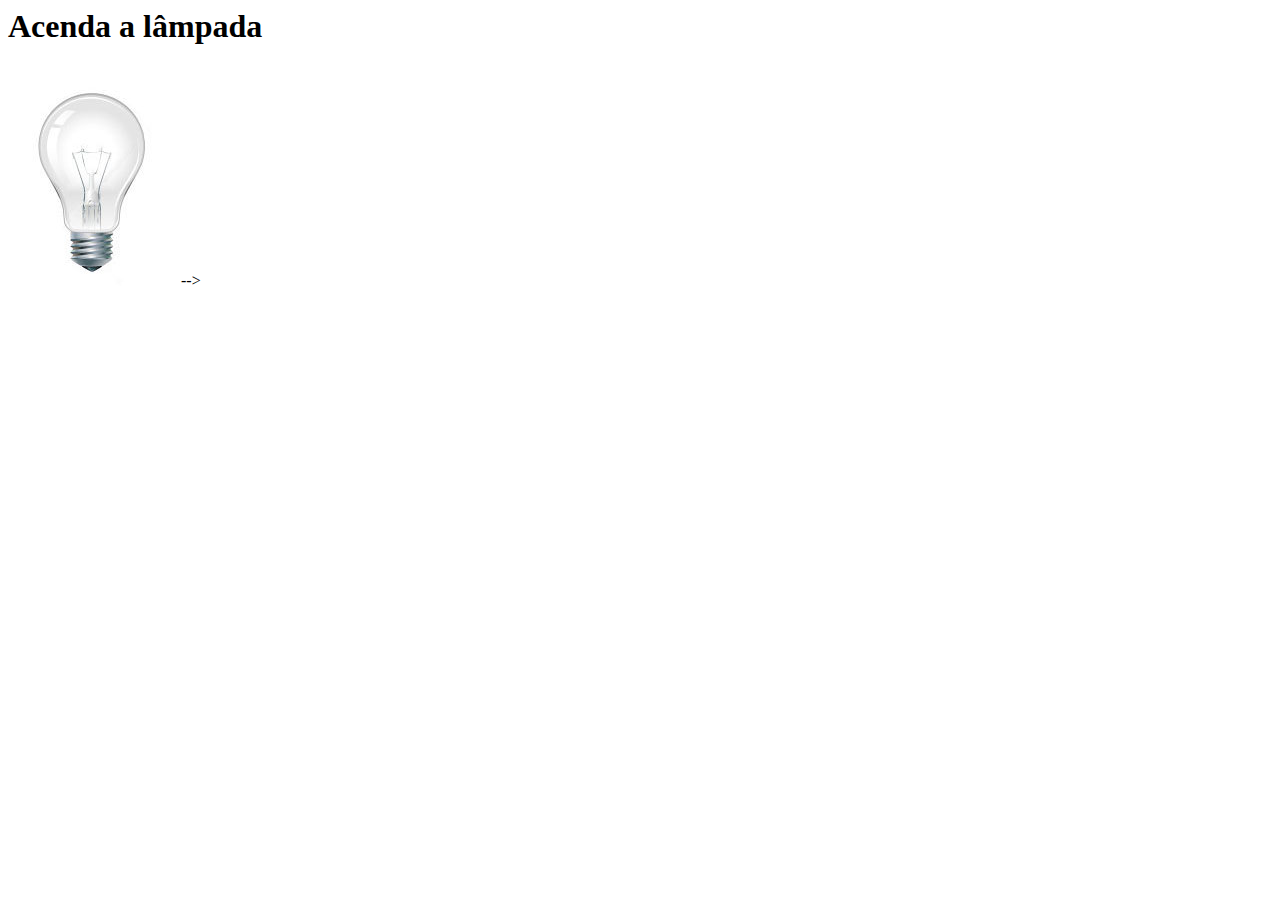
<file: curso-html5-pacote01/projeto-glass-html5/teste.html>
<!-- <!DOCTYPE html>
<html lang="pt-br">

<!-- A ordem dos comandos importa!  -->

<head>
    <title>Teste JavaScript</title>
    <!-- Para resolver problemas de acentuação -->
    <meta charset="UTF-8"/>

    <script>
        var quebrada = false;

        function mudaLampada(tipo){
            if(tipo==1){
                arquivo = "_imagens/lampada-acesa.jpg"
            }

            if(tipo==2){
                arquivo = "_imagens/lampada-apagada.jpg"
            }
            if(tipo==3){
                arquivo = "_imagens/lampada-quebrada.jpg"
            }
            if(!quebrada){
                document.getElementById("luz").src =  arquivo; 
                
                if(tipo==3){
                    quebrada = true;
                }
                
        }
            // Manipular elementos atraves do id
            // Substitui pela imagem nova que eu quero
        }

    </script>
</head>

<body>
    <h1>Acenda a lâmpada</h1>
    <!-- Para alterar um objeto, a primeira coisa que deve ser feita é dar um id -->
    <img src="_imagens/lampada-apagada.jpg" id="luz" onmousemove="mudaLampada(1)" onmouseout="mudaLampada(2)" onclick="mudaLampada(3)"/>

    <!-- Semantica de JavaScript -->
</body>

</html> -->
</file>
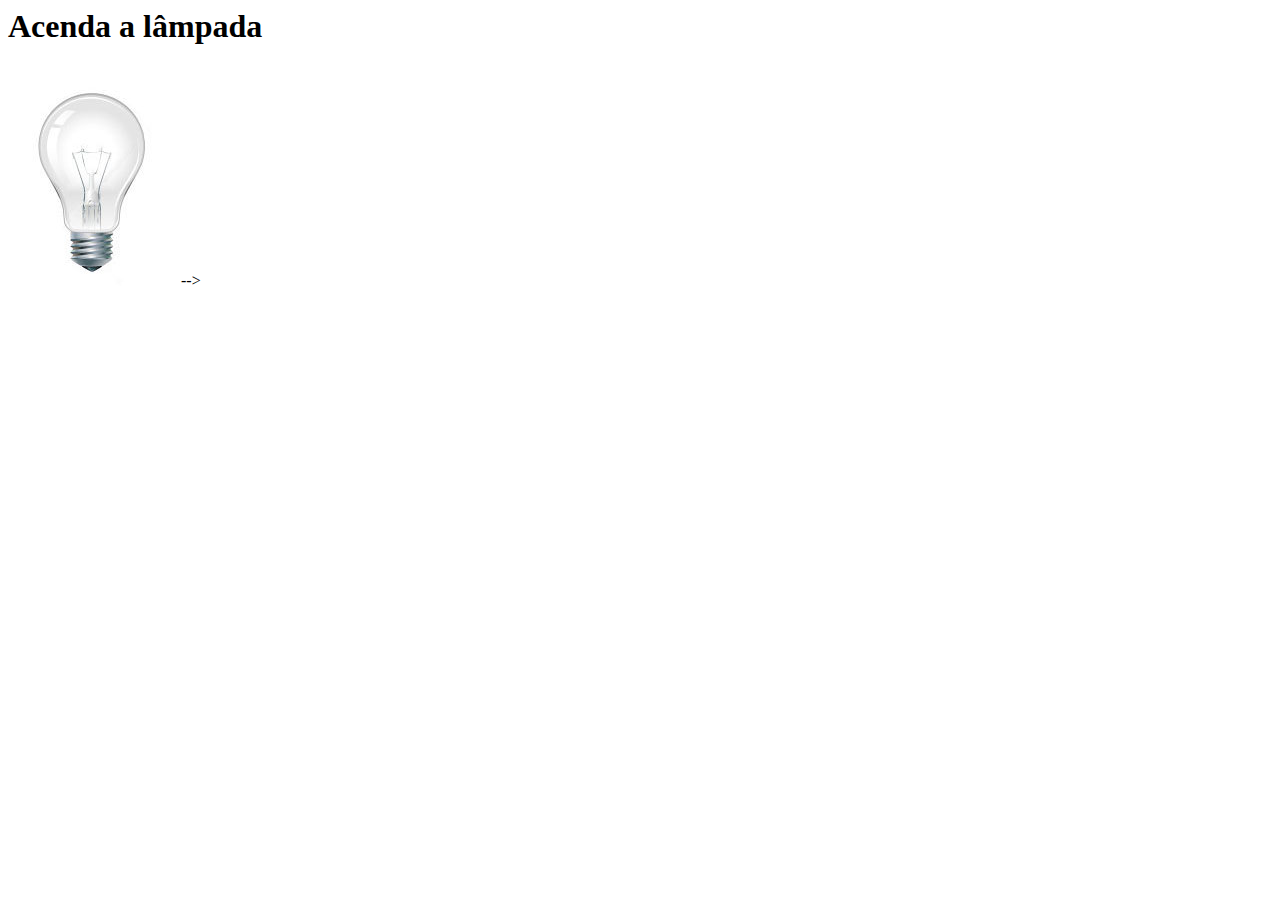
<file: curso-html5-pacote01/projeto-glass-html5/teste2.html>
<!-- <!DOCTYPE html>
<html lang="pt-br">

<!-- A ordem dos comandos importa!  -->

<head>
    <title>Teste JavaScript</title>
    <!-- Para resolver problemas de acentuação -->
    <meta charset="UTF-8"/>
    <script>
        function acendeLampada(tipo){

            // Manipular elementos atraves do id
            // Substitui pela imagem nova que eu quero
            document.getElementById("luz").src =  "_imagens/lampada-acesa.jpg"; 
        }
        
        function apagaLampada(){
            document.getElementById("luz").src = "_imagens/lampada-apagada.jpg"; 
        }
        
        function quebraLampada(){
            document.getElementById("luz").src = "_imagens/lampada-quebrada.jpg"; 
        } 
    </script>
</head>

<body>
    <h1>Acenda a lâmpada</h1>
    <!-- Para alterar um objeto, a primeira coisa que deve ser feita é dar um id -->
    <img src="_imagens/lampada-apagada.jpg" id="luz" onmousemove="acendeLampada()" onmouseout="apagaLampada()" onclick="quebraLampada(3)"/>

    <!-- Semantica de JavaScript -->
</body>

</html> -->
</file>
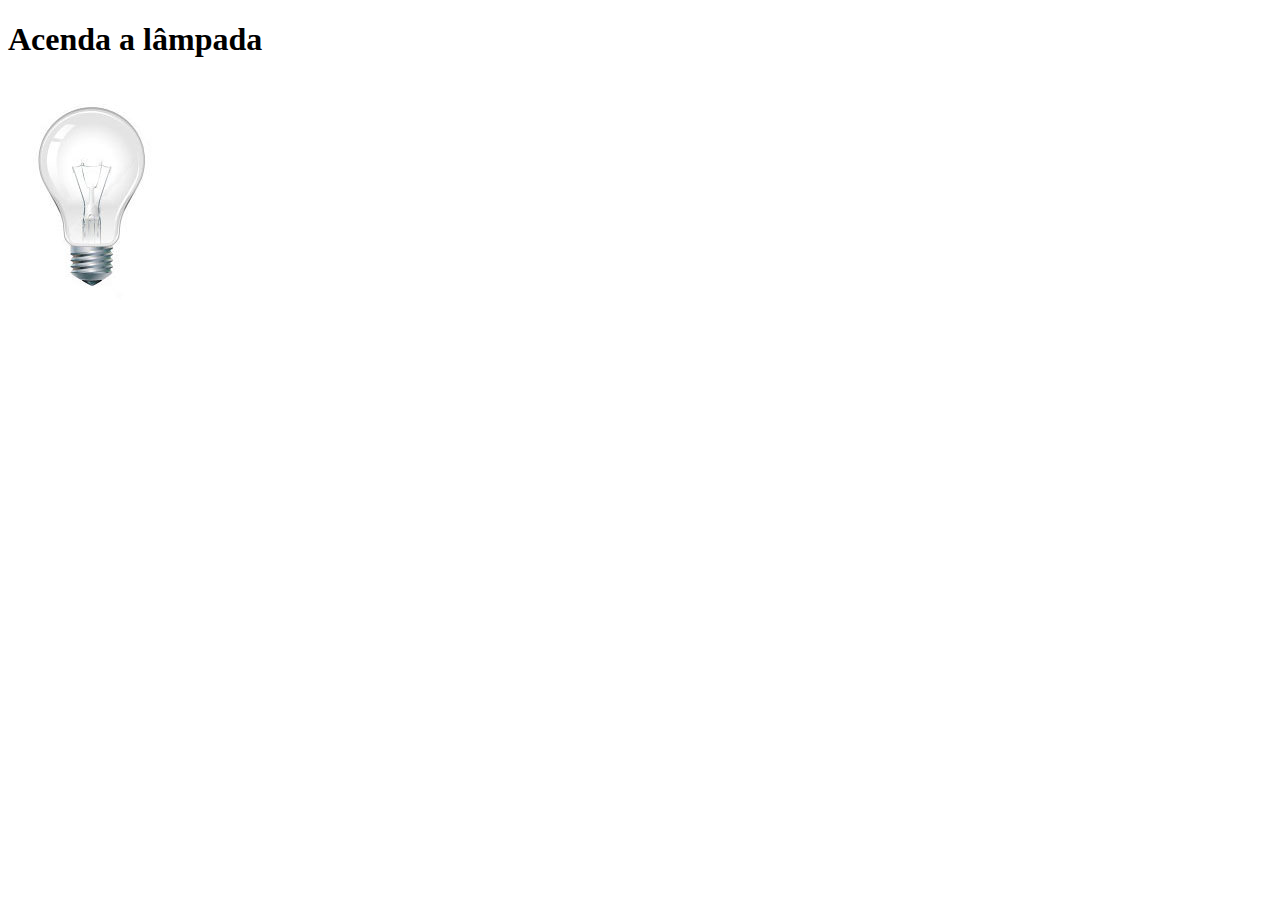
<file: curso-html5-pacote01/projeto-glass-html5/teste3.html>
<!DOCTYPE html>
<html lang="pt-br">

<!-- A ordem dos comandos importa!  -->

<head>
    <title>Teste JavaScript</title>
    <!-- Para resolver problemas de acentuação -->
    <meta charset="UTF-8"/>

    <script>
        var quebrada = false;

        function mudaLampada(tipo){
           
            if(!quebrada){

                // o tipo está entre "+" pois vai ser alterado conforme o resultado
                document.getElementById("luz").src =  "_imagens/" + tipo + ".jpg"; 
                
                if(tipo== 'lampada-quebrada'){
                    quebrada = true;
                }
                
        }
            // Manipular elementos atraves do id
            // Substitui pela imagem nova que eu quero
        }

    </script>
</head>

<body>
    <h1>Acenda a lâmpada</h1>
    <!-- Para alterar um objeto, a primeira coisa que deve ser feita é dar um id -->
    <img src="_imagens/lampada-apagada.jpg" id="luz" onmousemove="mudaLampada('lampada-acesa')" onmouseout="mudaLampada('lampada-apagada')" onclick="mudaLampada('lampada-quebrada')"/>

    <!-- Semantica de JavaScript -->
</body>

</html>
</file>
<file: curso-html5-pacote01/projeto-glass-html5/_css/estilo.css>
@charset "UTF-8";
@import url('https://fonts.googleapis.com/css2?family=Titillium+Web:wght@200&display=swap');
/* Usar fonte personalizada */
@font-face {
    font-family: 'FonteLogo' ;
    src: url("../_fonts/bubblegum-sans-regular.otf");
    
}

body{
    background-color:#dddddd;
    /* rgba tem transparencia */
    color: rgba(0, 0,0,1);
    font-family: Arial, Helvetica, sans-serif;
}

div#interface{

    width: 900px;
    background-color: #ffffff;
    /* pra centralizar, trabalhamos com as margens */
    /* encima,direita,embaixo,esquerda */
    margin: -20px auto 0px auto;
    /* sombra em volta do objeto */
    /* deslocamento vertical, horizontal, espalhamento da sombra e cor */
    box-shadow: 0px 0px 10px rgba(0, 0,0,0.5);
    padding: 10px;
}

p{
    /* Alinha o fim de cada linha  */
    text-align: justify;
    text-indent: 50px;
}

/* Formatação generica para links */
a {
    color: #606060;
    text-decoration: none;
}

a:hover{
    /* Quando passamos o mouse no link aparece uma linha */
    text-decoration: underline;
}

header#cabecalho img#icone{
    position: absolute;
    left: 1050px;
    top: 70px;
}

header#cabecalho{
    /* comando pra traçar uma linha no cabeçalho */
    border-bottom: 1px #606060 solid;
    height: 150px;
    background: url("../_imagens/glass-logo-peq.jpg") no-repeat 10px 80px;
}

header#cabecalho h1{
    font-family: FonteLogo, sans-serif;
    font-size: 30pt;
    color: #606060;
    text-shadow: 1px 1px 1px rgba(0, 0,0,0.6);
    padding: 0px;
}

header#cabecalho h2{
    font-family: 'Titillium Web', sans-serif;
    font-size: 10pt;
    color: #888888;
    margin-top: -20px;
}

figure.foto-legenda{
    position:  relative;
    border: 8px solid white;
    box-shadow: 1px 1px 4px black;
}

figure.foto-legenda img{
    /* Altura */
    width: 100%;
    /* Largura */
    height: 100%;
}

figure.foto-legenda figcaption {
    opacity: 0;
    position: absolute;
    top: 0%;
    background-color: rgba(0, 0,0,0.3);
    color: white;
    width: 100%;
    height: 100%;
    padding: 10px;
    box-sizing: border-box;
    transition: opacity 1s;
}

/* classe especifica pra quando passar o mouse por cima */
figure.foto-legenda:hover figcaption{
    opacity: 1;
}

/* quando minha tag tem id eu uso o "#" */
nav#menu ul{
    /* um bloco pode flutuar pela tela  */
    display: block;
}

nav#menu ul {
    /* remover as bolinhas da lista */
    list-style: none;
    text-transform: uppercase;
    /* a posição absoluta me permite movimentar a caixa por todo o site,  */
    /* ja a relativa mantem a caixa presa num espaço delimitado */
    position: absolute;
    top: -30px;
    left: 500px;
}

nav#menu li{
    /* por os itens horizontalmente */
    display: inline-block;
    background-color: #dddddd;
    /* padding é o espaço de dentro do objeto  */
    padding: 10px;
    /* espaçamento entre os objetos  */
    margin: 10px;
    transition: background-color 1s;
}

/* O hover é usado para quando passar o mouse, criar efeito */
nav#menu li:hover{
    background-color: #606060
}

nav#menu a {
    color: black;
    /* Tirar o sublinhado */
    text-decoration: none;
}

nav#menu a:hover{
    color: #ffffff;
    text-decoration: underline;
}

nav#menu h1{
    display:none;
}

section#corpo {
    /* Mostrado como um bloco */
    display: block;
    /* largura */
    width: 500px;
    /* A section vai flutuar pelo lado esquerdo  */
    float: left;
    border-right: 1px solid #606060;
    padding-right: 15px;
}

article#noticia h2{
    font-size: 13pt;
    color: #606060;
    background-color: #dddddd;
    padding: 5px 0px 5px 10px;
    margin: 10px 0px 10px 0px;
}

header#cabecalho-artigo h1{
    font-family: 'FonteLogo',sans-serif;
    font-size: 20pt;
    color:#606060;
    margin-bottom: 0px;
    margin-top: 0px;
}

header#cabecalho-artigo h2{
    font-size: 13pt;
    color: #cecece;
    background-color: #ffffff;
    margin: 0px;
}

header#cabecalho-artigo h3{
    font-size: 12pt;
    color: #606060;
}

.direita{
    text-align: right;
}
table#tabela {
    border: 1px solid #606060;
    /* Espaço entre as celulas */
    border-spacing: 0px;
    margin-left: auto;
    margin-right: auto;
}

table#tabela td {
    border: 1px solid #606060;
    padding: 10px; 
    text-align: center;
}

/* Usamos o "." para especificar a classe */
table#tabela td.ce{
    color: #ffffff;
    background-color: #606060;
    vertical-align: top;
    font-weight: bold;
}

table#tabela td.cd{
    background-color: #cecece;
}

table#tabela caption{
    color: #888888;
    font-size: 13pt;
    font-weight: bolder;
}

table#tabela caption span{
    /* O texto vai se desconectar do resto */
    display: block;
    float: right;
    color: #000000;
    font-size: 8pt;
    margin-top: 10px;
}

aside#lateral{
    display: block;
    width: 350px;
    /* Antes de usar o float devemos configurar o display como bloco */
    float: right;
    background-color: #dddddd;
    padding: 10px;
    margin-top: 10px;
    box-shadow: 2px 2px 2px rgba(0, 0, 0, 0.5);
}

aside#lateral h1{
    font-family: 'FonteLogo', sans serif;
    font-size: 20pt;
    color: #606060;
    margin-top: 0px;
}

aside#lateral h2{
    background-color: #606060;
    font-size: 13pt;
    color: #ffffff;
    padding: 5px;
}

footer#rodape{
    /* O rodape fica fora da divisão que tem encima */
    clear: both;
    border-top: 1px solid #606060;
}

footer#rodape p{
    text-align: center;
}
</file>
<file: curso-html5-pacote01/projeto-glass-html5/_css/form.css>
@charset "UTF-8";

form{
    width: 500px;
    margin: auto;
}

input, textarea{
    font-family: sans-serif;
    font-weight:normal ;
    font-size: 13pt;
    background-color: rgba(255,255,255,0.8);
}

input:hover, textarea:hover{
    background-color: #dddddd;
}

legend{
    color: #888888;
    font-weight: bold;
    font-size: 13pt;
    font-family: sans-serif;
}

fieldset{
    border-color: #cecece;
    margin: 20px;
}

fieldset#sexo{
    width: 150px;
}

fieldset#usuario{
    background: url("../_imagens/icone-contato.png") no-repeat 95% 95%;
}

fieldset#mensagem{
    background: url("../_imagens/icone-mensagem.png") no-repeat 95% 95%;
}

fieldset#endereco{
    background: url("../_imagens/icone-endereco.png") no-repeat 95% 95%;
}

fieldset#pedido{
    background: url("../_imagens/icone-pagamento.png") no-repeat 95% 95%;
}
</file>
<file: curso-html5-pacote01/projeto-glass-html5/_css/fotos.css>
@charset "UTF-8";

ul#album-fotos{
    width: 700px;
    margin: 0 auto;
    padding: 50px;
    overflow: hidden;
    list-style: none;
}

ul#album-fotos li{
    /* deixa cada item um ao lado do outro */
    float: left;
    width: 200px;
    height: 200px;
    margin: 10px;
    border: 5px solid #ffffff;
    background-color: #ffffff;
    box-shadow: 1px 1px 3px rgb(0,0,0,0.4);
    -webkit-transition: all 0.3s ease-in;
}

ul#album-fotos li:hover{
    /* Dar zoom nas imagens */
    -webkit-transform: scale(1.5);
}

/* Deixar legenda das fotos transparentes */
ul#album-fotos li span{
    opacity: 0;
    color: #ffffff;
    text-shadow: 1px 1px 1px #000000;
    background-color: rgba(0,0,0,0.5);
    font-size: 9px;
    /* Faz a legenda descer */
    line-height: 370px;
    padding: 5px;
}

/* Passando o mouse por cima o texto aparece */
ul#album-fotos li:hover span{
    opacity: 1;
}

ul#album-fotos li#foto1{
    background: url('../_imagens/galeria-01.jpg') no-repeat;
    /* Muda o posicionamento da imagem */
    background-position: 50% 50%;
    background-size: 400px 400px;
    background-color: #ffffff;
}

ul#album-fotos li#foto1:hover{
    background-position: 0px 0px;
    background-size: 200px 200px;
}

ul#album-fotos li#foto2{
    background: url('../_imagens/galeria-02.jpg') no-repeat;
    /* Muda o posicionamento da imagem */
    background-position: 50% 50%;
    background-size: 400px 400px;
    background-color: #ffffff;
}

ul#album-fotos li#foto2:hover{
    background-position: 0px 0px;
    background-size: 200px 200px;
}

ul#album-fotos li#foto3{
    background: url('../_imagens/galeria-03.jpg') no-repeat;
    /* Muda o posicionamento da imagem */
    background-position: 50% 50%;
    background-size: 400px 400px;
    background-color: #ffffff;
}

ul#album-fotos li#foto3:hover{
    background-position: 0px 0px;
    background-size: 200px 200px;
}

ul#album-fotos li#foto4{
    background: url('../_imagens/galeria-04.jpg') no-repeat;
    /* Muda o posicionamento da imagem */
    background-position: 50% 50%;
    background-size: 400px 400px;
    background-color: #ffffff;
}

ul#album-fotos li#foto4:hover{
    background-position: 0px 0px;
    background-size: 200px 200px;
}

ul#album-fotos li#foto5{
    background: url('../_imagens/galeria-05.jpg') no-repeat;
    /* Muda o posicionamento da imagem */
    background-position: 50% 50%;
    background-size: 400px 400px;
    background-color: #ffffff;
}

ul#album-fotos li#foto5:hover{
    background-position: 0px 0px;
    background-size: 200px 200px;
}

ul#album-fotos li#foto6{
    background: url('../_imagens/galeria-06.jpg') no-repeat;
    /* Muda o posicionamento da imagem */
    background-position: 50% 50%;
    background-size: 400px 400px;
    background-color: #ffffff;
}

ul#album-fotos li#foto6:hover{
    background-position: 0px 0px;
    background-size: 200px 200px;
}
</file>
<file: curso-html5-pacote01/projeto-glass-html5/_css/media.css>
@charset "UTF-8";

div#tv-radio{
    width: 900px;
    height: 580px;
    margin: auto;
    background: url('../_imagens/radio-tv.png') no-repeat;
}

audio#musica{
    width: 300px;
    /* Será exibido como bloco */
    display: block;
    position: relative;
    left: 570px;
    top: 500px;
}

/* video#filme{
    width: 440px;
    display: block;
    position: relative;
    left: 90px;
    top: 85px;
} */

iframe#video1{
    width: 440px;
    display: block;
    position: relative;
    left: 90px;
    top: -500px;
}

iframe#video2{
    width: 200px;
    display: relative;
    position: relative;
    left: 90px;
    top: -100px;
}
</file>
<file: curso-html5-pacote01/projeto-glass-html5/_css/specs.css>
@charset "UTF-8";

section#conteudo{
    width: 1000px;
    margin: auto;
}

iframe#frame-specs{
    width:400px;
    height: 280px;
    border: none;
    /* O overflow hidden serve pra remover a visualização do conteudo */
    overflow: hidden;
}

/* Esconder as barras do conteudo adicionado */
iframe#frame-specs ::-webkit-scrollbar{
    display: none;
}
</file>
